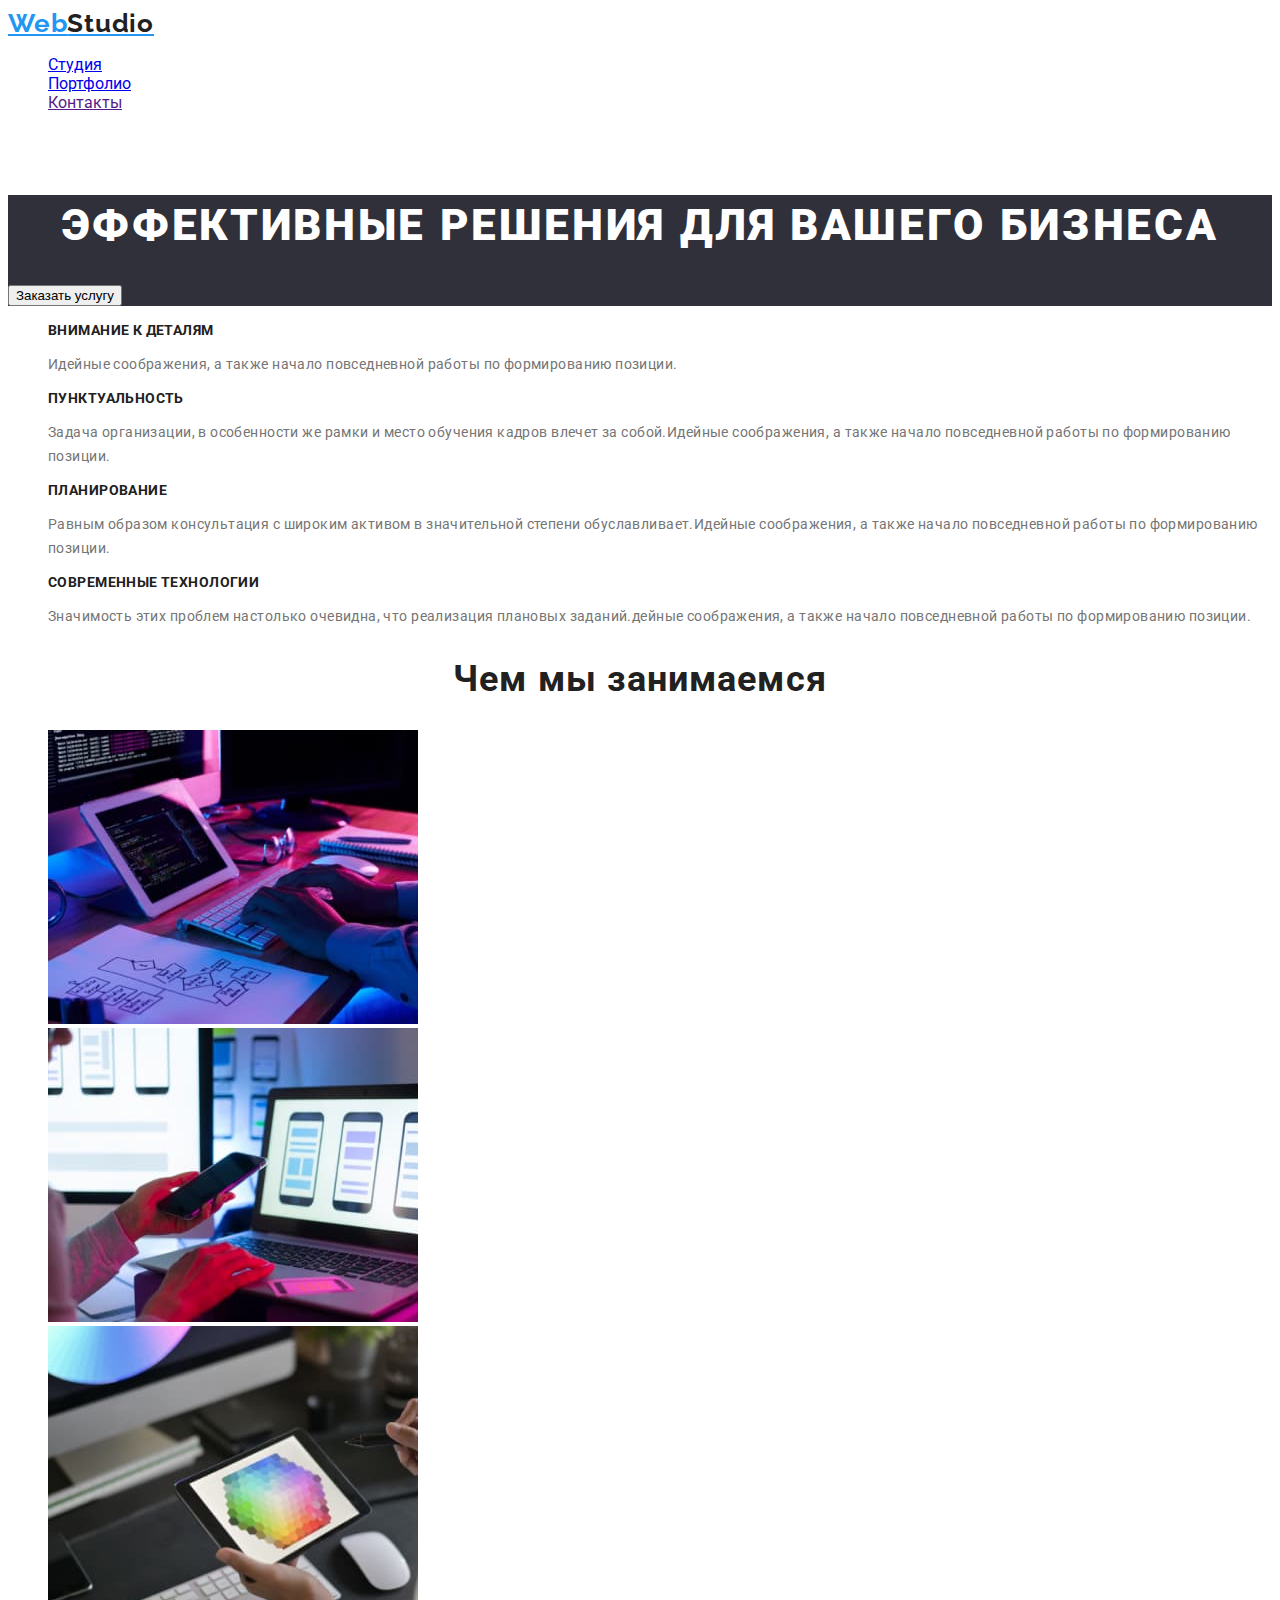
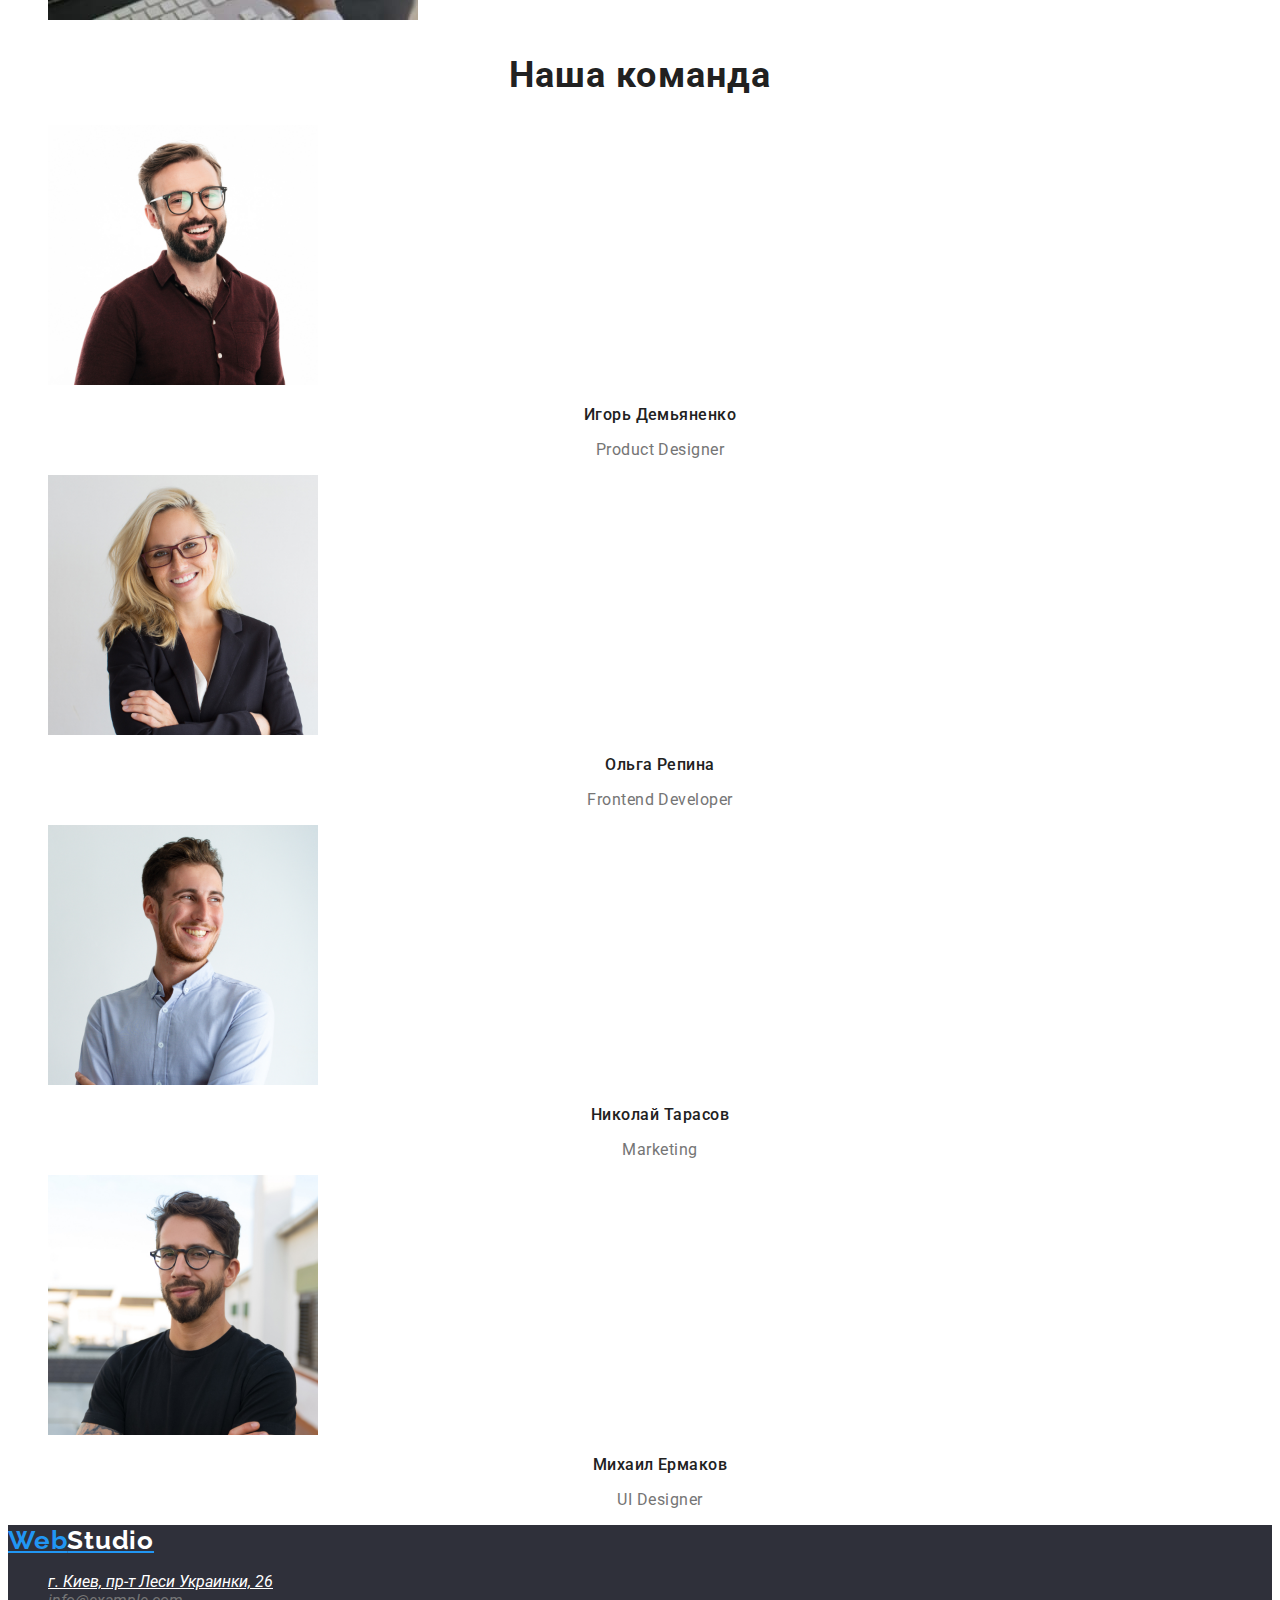
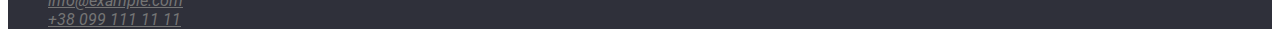
<file: index.html>
<!DOCTYPE html>
<html lang="ru">

<head>
    <meta charset="UTF-8">
    <meta http-equiv="X-UA-Compatible" content="IE=edge">
    <meta name="viewport" content="width=device-width, initial-scale=1.0">
    <title>Document</title>
<link href="https://fonts.googleapis.com/css2?family=Raleway:wght@700&family=Roboto:wght@400;500;700;900&display=swap"
    rel="stylesheet" />
    <link rel="stylesheet" href="./css/styles.css">
    
</head>

<body>
    <header>
        <nav>
            <a href="./index.html" class="logo nav-link">Web<span class="logo-two nav-link">Studio</span></a>
            <ul class="">
                <li>
                    <a href="./studio.html" class="nav-link">Студия</a>
                </li>
                <li>
                    <a href="./portfolio.html" class="nav-link">Портфолио</a>
                </li>
                <li>
                    <a href="" class="nav-link">Контакты</a>
                </li>
            </ul>
        </nav>
        <ul>
            <li><a href="info@devstudio.com" class="link">info@devstudio.com</a></li>
            <li><a href="" class="link">+38 096 111 11 11</a></li>
        </ul>
    </header>
    <main>

        <section class="background">
            <h1 class="hero">Эффективные решения для вашего бизнеса</h1>
            <input type="button" value="Заказать услугу">
        </section>


        <section>
            <h2 hidden>Приимущества</h2>
            <ul>
                <li>
                    <h3 class="aside">Внимание к деталям</h3>
                    <p class="content">
                        Идейные соображения, а также начало повседневной работы по формированию позиции.
                    </p>
                </li>
                <li>
                    <h3 class="aside">Пунктуальность</h3>
                    <p class="content">
                        Задача организации, в особенности же рамки и место обучения кадров влечет за собой.Идейные
                        соображения, а также начало повседневной работы по формированию позиции.
                    </p>
                </li>
                <li>
                    <h3 class="aside">Планирование</h3>
                    <p class="content">
                        Равным образом консультация с широким активом в значительной степени обуславливает.Идейные
                        соображения, а также начало повседневной работы по формированию позиции.
                    </p>
                </li>
                <li>
                    <h3 class="aside">Современные технологии</h3>
                    <p class="content">
                        Значимость этих проблем настолько очевидна, что реализация плановых заданий.дейные соображения,
                        а также начало повседневной работы по формированию позиции.
                    </p>
                </li>
            </ul>
        </section>


        <section class="section">
            <h2 class="section-titel">Чем мы занимаемся</h2>
            <ul>
                <li>
                    <img src="./images/box1.jpg" alt="кодирование" width="370">
                </li>
                <li>
                    <img src="./images/box2.jpg" alt="дезайн" width="370">
                </li>
                <li>
                    <img src="./images/box3.jpg" alt="цвет" width="370">
                </li>
            </ul>
        </section>


        <section class="section">
            <h2 class="section-titel">Наша команда</h2>
            <ul>
                <li>
                    <img src="./images/Игорь.jpg" alt="" width="270">
                    <h3 class="box">Игорь Демьяненко</h3>
                    <p class="grid">Product Designer</p>
                </li>
                <li>
                    <img src="./images/Ольга.jpg" alt="" width="270">
                    <h3 class="box">Ольга Репина</h3>
                    <p class="grid">Frontend Developer</p>
                </li>
                <li>
                    <img src="./images/Николай.jpg" alt="" width="270">
                    <h3 class="box">Николай Тарасов</h3>
                    <p class="grid">Marketing</p>
                </li>
                <li>
                    <img src="./images/Михаил.jpg" alt="" width="270">
                    <h3 class="box">Михаил Ермаков</h3>
                    <p class="grid">UI Designer</p>
                </li>
            </ul>
        </section>

    </main>
    <footer class="background">
        <a href="./index.html" class="logo nav-link">Web<span class="logo-two link">Studio</span></a>
        <address>
        <ul>
            <li> <a href="" class="address">г. Киев, пр-т Леси Украинки, 26</a></li>
            <li><a href="" class="address-link">info@example.com</a></li>
            <li><a href="" class="address-link">+38 099 111 11 11</a></li>
        </ul>
        </address>
    </footer>

</body>

</html>
</file>
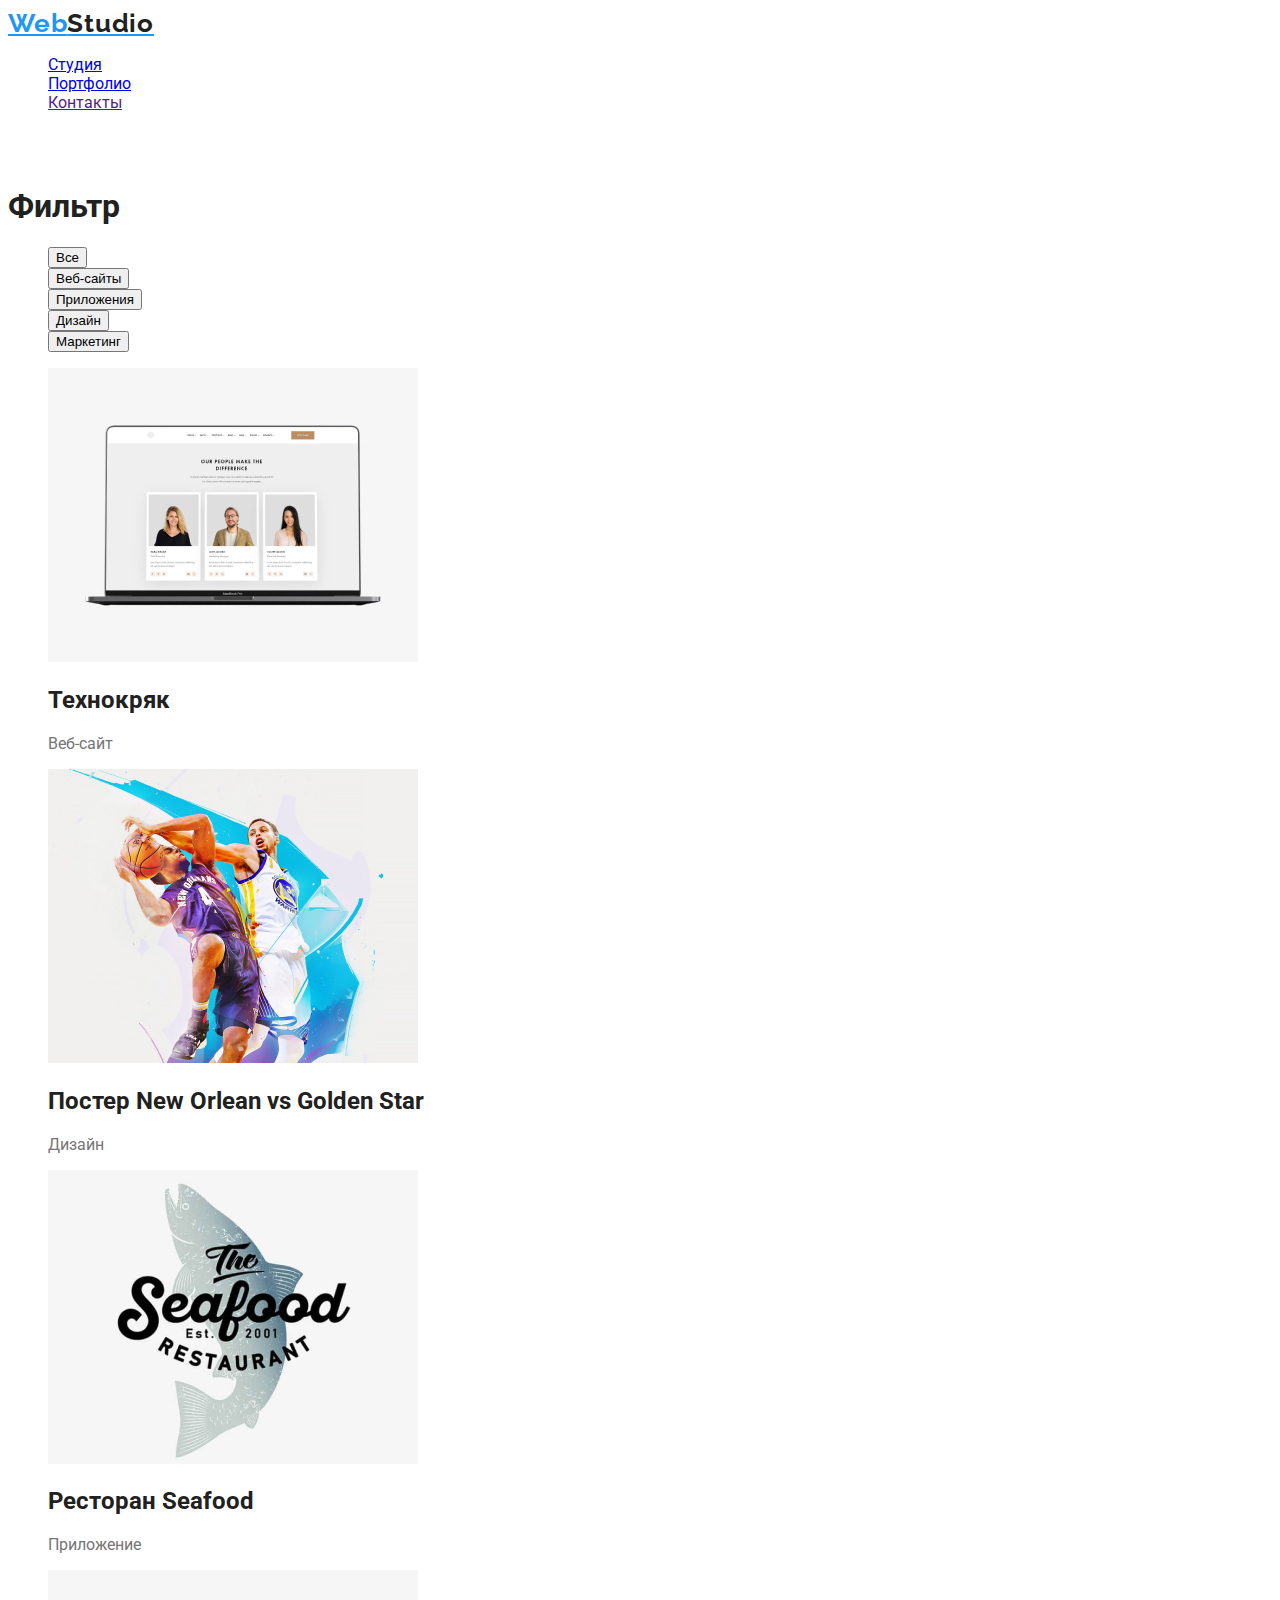
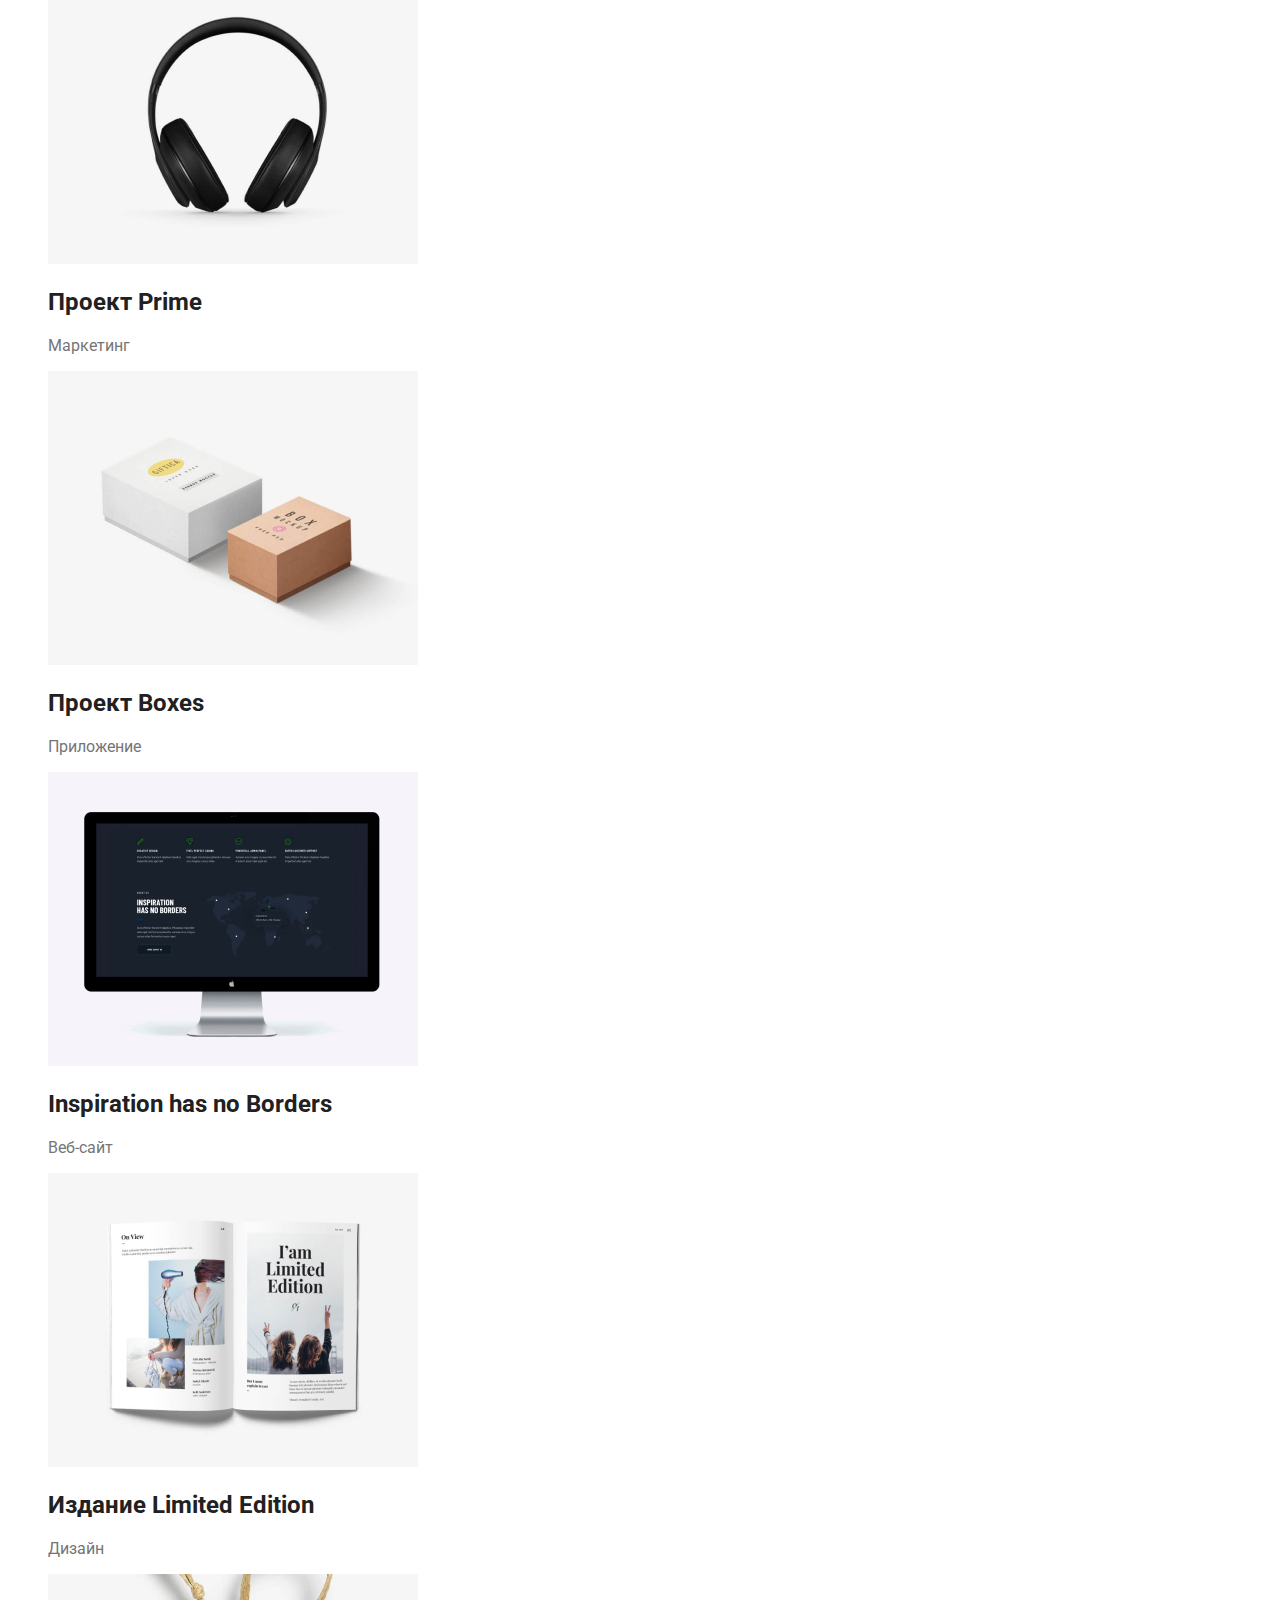
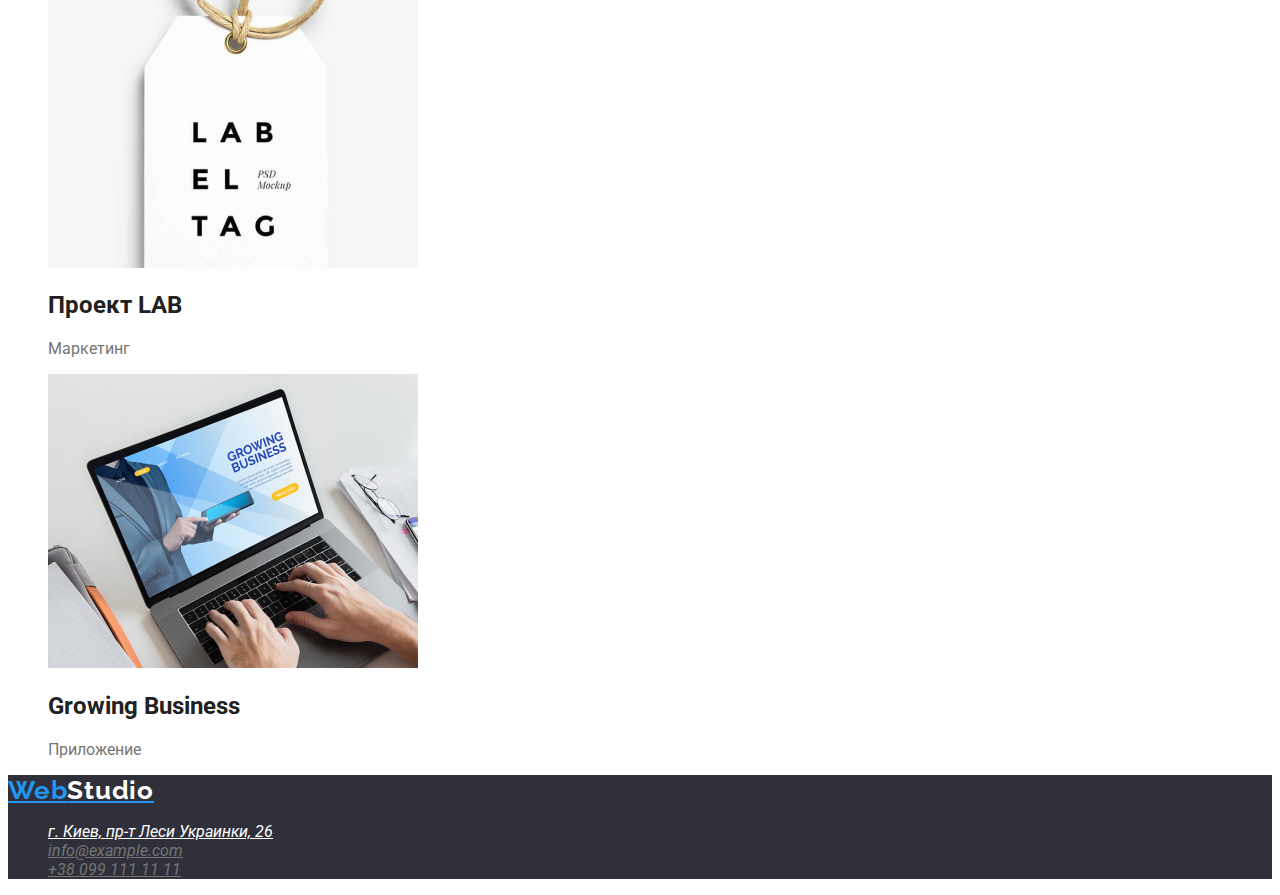
<file: portfolio.html>
<!DOCTYPE html>
<html lang="ru">

<head>
    <meta charset="UTF-8">
    <meta http-equiv="X-UA-Compatible" content="IE=edge">
    <meta name="viewport" content="width=device-width, initial-scale=1.0">
    <title>Document</title>
    <link
        href="https://fonts.googleapis.com/css2?family=Raleway:wght@700&family=Roboto:wght@400;500;700;900&display=swap"
        rel="stylesheet" />
    <link rel="stylesheet" href="./css/styles.css">

</head>

<body>
    <header>
        <nav>
            <a href="./index.html" class="logo nav-link">Web<span class="logo-two nav-link">Studio</span></a>
            <ul class="">
                <li>
                    <a href="./studio.html" class="nav-link">Студия</a>
                </li>
                <li>
                    <a href="./portfolio.html" class="nav-link">Портфолио</a>
                </li>
                <li>
                    <a href="" class="nav-link">Контакты</a>
                </li>
            </ul>
        </nav>
        <ul>
            <li><a href="info@devstudio.com" class="link">info@devstudio.com</a></li>
            <li><a href="" class="link">+38 096 111 11 11</a></li>
        </ul>
    </header>
    <main>
        <section>
            <h1>Фильтр</h1>
            <ul>
                <li><button class="wrap">Все</button></li>
                <li><button class="wrap">Веб-сайты</button></li>
                <li><button class="wrap">Приложения</button></li>
                <li><button class="wrap">Дизайн</button></li>
                <li><button class="wrap">Маркетинг</button></li>
            </ul>
            
            <ul>
                <li>
                    <img src="./images/img.jpg" width="370" alt="электронная газета">
                    <h2 class="item">Технокряк</h2>
                    <p class="items">Веб-сайт</p>
                </li>
                <li>
                    <img src="./images/баскедбол.jpg" width="370" alt="баскетбол">
                    <h2 class="item">Постер New Orlean vs Golden Star</h2>
                    <p class="items">Дизайн</p>
                </li>
                <li>
                    <img src="./images/рыба.jpg" width="370" alt="логотип рыбы">
                    <h2 class="item">Ресторан Seafood</h2>
                    <p class="items">Приложение</p>
                </li>
                <li>
                    <img src="./images/наушники.jpg" width="370" alt="наушники">
                    <h2 class="item">Проект Prime</h2>
                    <p class="items">Маркетинг</p>
                </li>
                <li>
                    <img src="./images/коробки.jpg" width="370" alt="коробки">
                    <h2 class="item">Проект Boxes</h2>
                    <p class="items">Приложение</p>
                </li>
                <li>
                    <img src="./images/манитор.jpg" width="370" alt="манитор">
                    <h2 class="item">Inspiration has no Borders</h2>
                    <p class="items">Веб-сайт</p>
                </li>
                <li>
                    <img src="./images/журнал.jpg" width="370" alt="журнал">
                    <h2 class="item">Издание Limited Edition</h2>
                    <p class="items">Дизайн</p>
                </li>
                <li>
                    <img src="./images/лэйб.jpg" width="370" alt="лэйб">
                    <h2 class="item">Проект LAB</h2>
                    <p class="items">Маркетинг</p>
                </li>
                <li>
                    <img src="./images/ноутбук.jpg" width="370" alt="ноутбук">
                    <h2 class="item">Growing Business</h2>
                    <p class="items">Приложение</p>
                </li>
            </ul>
        </section>
    </main>
    <footer class="background">
        <a href="./index.html" class="logo nav-link">Web<span class="logo-two link">Studio</span></a>  
        <address>
            <ul>
                <li> <a href="" class="address">г. Киев, пр-т Леси Украинки, 26</a></li>
                <li><a href="" class="address-link">info@example.com</a></li>
                <li><a href="" class="address-link">+38 099 111 11 11</a></li>
            </ul>
        </address>
    </footer>

</body>

</html>
</file>
<file: css/styles.css>
body {
  font-family: Roboto;
  background-color: #ffffff;
  color: #212121;
}
ul {
  list-style: none;
}
.hero {
  font-style: normal;
  font-weight: 900;
  font-size: 44px;
  line-height: 60px;
  text-align: center;
  letter-spacing: 0.06em;
  text-transform: uppercase;
  color: #ffffff;
}
.aside {
  font-style: normal;
  font-weight: bold;
  font-size: 14px;
  line-height: 16px;
  letter-spacing: 0.03em;
  text-transform: uppercase;
}
.content {
  font-style: normal;
  font-weight: normal;
  font-size: 14px;
  line-height: 24px;
  letter-spacing: 0.03em;
  color: #757575;
}
.section-titel {
  font-style: normal;
  font-weight: bold;
  font-size: 36px;
  line-height: 42px;
  text-align: center;
  letter-spacing: 0.03em;
}
.box {
  font-style: normal;
  font-weight: 500;
  font-size: 16px;
  line-height: 19px;
  text-align: center;
  letter-spacing: 0.03em;
}
.grid {
  font-style: normal;
  font-weight: normal;
  font-size: 16px;
  line-height: 19px;
  text-align: center;
  letter-spacing: 0.03em;
  color: #757575;
}
.logo {
  font-family: Raleway;
  font-style: normal;
  font-weight: bold;
  font-size: 26px;
  line-height: 31px;
  letter-spacing: 0.03em;
  color: #2196f3;
}
.nav-link:hover,
.nav-link:focus {
  color: #2196f3;
}
.logo-two {
  color: #212121;
}
.link {
  color: #ffffff;
}
.link:hover,
.link:focus {
  color: #2196f3;
}
.wrap:hover,
.wrap:focus {
  cursor: pointer;
  background: #2196f3;
  box-shadow: 0px 3px 1px rgba(0, 0, 0, 0.1), 0px 1px 2px rgba(0, 0, 0, 0.08),
    0px 2px 2px rgba(0, 0, 0, 0.12);
  border-radius: 4px;
  font-style: normal;
  font-weight: 500;
  font-size: 16px;
  line-height: 26px;
  text-align: center;
  letter-spacing: 0.03em;
  color: #ffffff;
}
.items {
  color: #757575;
}

.background {
  background-color: #2f303a;
}
.address {
  color: #ffffff;
}

.address-link {
  color: #757575;
}
/* оснеовной цвет #212121 */
/* вторичный цвет #757575 */
/* цвет эфектов #2196F3 */
/* белый цвет #FFFFFF */
</file>
